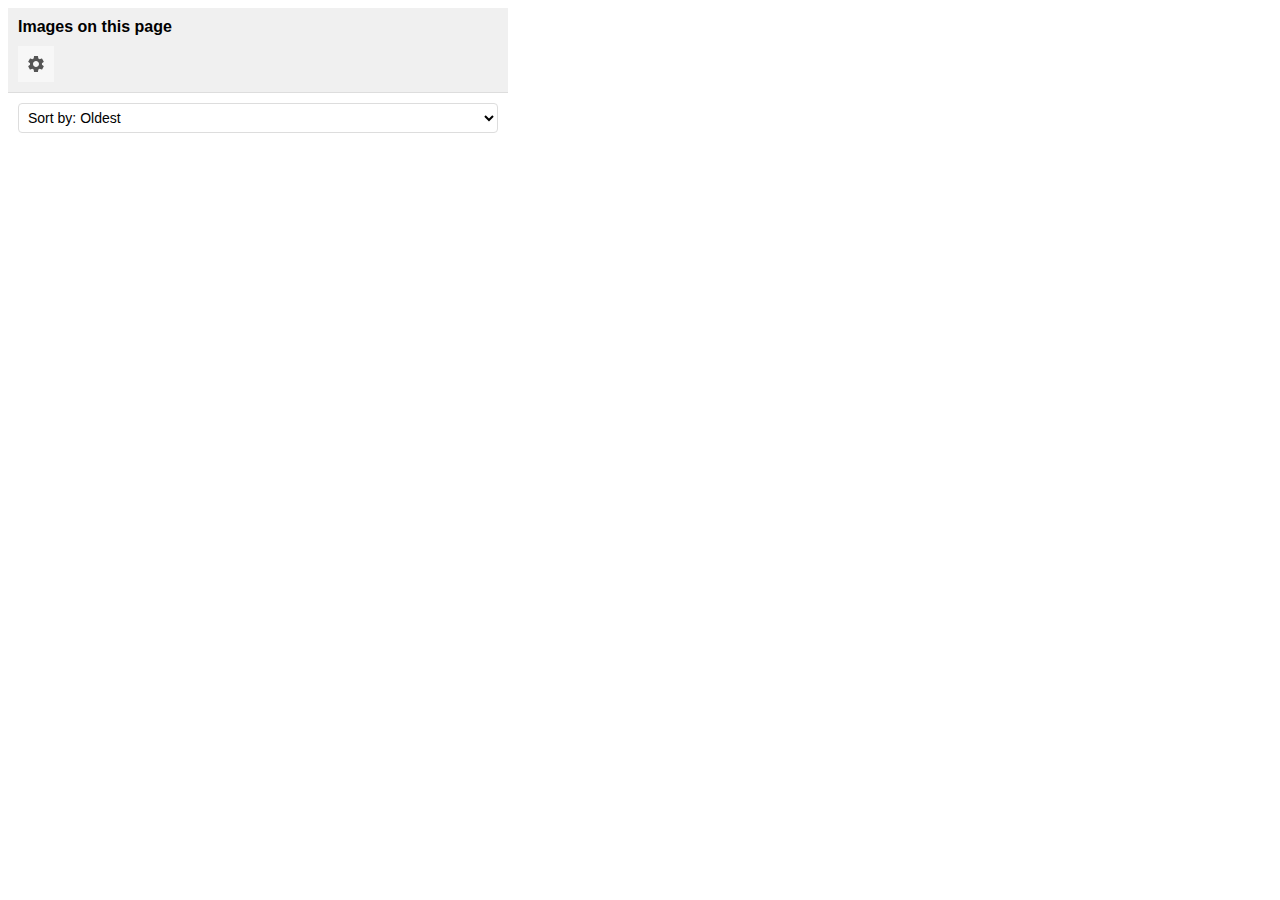
<file: BrowserExtension/ImageList/html/popup.html>
<!DOCTYPE html>
<html>
<head>
  <title>Image Extractor</title>
  <link rel="stylesheet" href="../css/popup.css">
</head>
<body>
  <div class="container">
    <header>
      <h1>Images on this page</h1>
      <button id="settingsBtn" class="icon-button settings-btn">
        <svg viewBox="0 0 24 24"><path d="M19.14,12.94c0.04-0.3,0.06-0.61,0.06-0.94c0-0.32-0.02-0.64-0.07-0.94l2.03-1.58c0.18-0.14,0.23-0.41,0.12-0.61 l-1.92-3.32c-0.12-0.22-0.37-0.29-0.59-0.22l-2.39,0.96c-0.5-0.38-1.03-0.7-1.62-0.94L14.4,2.81c-0.04-0.24-0.24-0.41-0.48-0.41 h-3.84c-0.24,0-0.43,0.17-0.47,0.41L9.25,5.35C8.66,5.59,8.12,5.92,7.63,6.29L5.24,5.33c-0.22-0.08-0.47,0-0.59,0.22L2.74,8.87 C2.62,9.08,2.66,9.34,2.86,9.48l2.03,1.58C4.84,11.36,4.8,11.69,4.8,12s0.02,0.64,0.07,0.94l-2.03,1.58 c-0.18,0.14-0.23,0.41-0.12,0.61l1.92,3.32c0.12,0.22,0.37,0.29,0.59,0.22l2.39-0.96c0.5,0.38,1.03,0.7,1.62,0.94l0.36,2.54 c0.05,0.24,0.24,0.41,0.48,0.41h3.84c0.24,0,0.44-0.17,0.47-0.41l0.36-2.54c0.59-0.24,1.13-0.56,1.62-0.94l2.39,0.96 c0.22,0.08,0.47,0,0.59-0.22l1.92-3.32c0.12-0.22,0.07-0.47-0.12-0.61L19.14,12.94z M12,15.6c-1.98,0-3.6-1.62-3.6-3.6 s1.62-3.6,3.6-3.6s3.6,1.62,3.6,3.6S13.98,15.6,12,15.6z"/></svg>
      </button>
    </header>
    
    <main>
      <div class="sort-controls">
        <select id="sortDropdown">
          <option value="oldest">Sort by: Oldest</option>
          <option value="newest">Sort by: Newest</option>
          <option value="resolution">Sort by: Resolution</option>
        </select>
      </div>
      <div id="imageList" class="media-list"></div>
    </main>
  </div>
  <script type="module" src="../js/popup.js"></script>
</body>
</html>
</file>
<file: BrowserExtension/ImageList/css/popup.css>
body {
  font-family: Arial, sans-serif;
  width: 500px;
  margin: 0;
  padding: 8px;
}

header {
  background-color: #f0f0f0;
  padding: 10px;
  border-bottom: 1px solid #ddd;
}

header h1 {
  margin: 0 0 10px 0;
  font-size: 16px;
}

main {
  padding: 10px;
}

/* Sort controls */
.sort-controls {
  margin-bottom: 10px;
}

select {
  width: 100%;
  padding: 5px;
  border: 1px solid #ddd;
  border-radius: 4px;
  background-color: #fff;
  font-size: 14px;
}

/* Image list */
.media-list {
  display: flex;
  flex-direction: column;
  gap: 10px;
}

.image-card {
  border: 1px solid #ddd;
  overflow: hidden;
  border-radius: 4px;
}

.media-container {
  display: flex;
  flex-direction: row;
}

.image-container {
  flex: 1;
  position: relative;
  max-height: 180px;
  overflow: hidden;
}

.image-container img {
  width: 100%;
  height: auto;
  object-fit: contain;
  display: block;
}

.image-resolution {
  position: absolute;
  bottom: 0;
  left: 0;
  background-color: rgba(0, 0, 0, 0.6);
  color: white;
  padding: 2px 6px;
  font-size: 10px;
  border-top-right-radius: 4px;
}

.actions {
  display: flex;
  flex-direction: column;
  border-left: 1px solid #eee;
  width: 36px;
}

.icon-button {
  width: 36px;
  height: 36px;
  padding: 6px;
  border: none;
  background-color: #f7f7f7;
  cursor: pointer;
  display: flex;
  align-items: center;
  justify-content: center;
}

.icon-button:not(:last-child) {
  border-bottom: 1px solid #eee;
}

.icon-button:hover {
  background-color: #e0e0e0;
}

.icon-button svg {
  width: 20px;
  height: 20px;
  fill: #555;
}

/* Tooltip styles */
.icon-button {
  position: relative;
}

.icon-button:hover:after {
  content: attr(title);
  position: absolute;
  right: 100%;
  top: 50%;
  transform: translateY(-50%);
  background: rgba(0, 0, 0, 0.8);
  color: #fff;
  padding: 4px 8px;
  border-radius: 4px;
  font-size: 12px;
  white-space: nowrap;
  margin-right: 8px;
  pointer-events: none;
  z-index: 10;
}

.icon-button:hover:before {
  content: "";
  position: absolute;
  right: 100%;
  top: 50%;
  transform: translateY(-50%);
  border: 5px solid transparent;
  border-left-color: rgba(0, 0, 0, 0.8);
  margin-right: -2px;
  pointer-events: none;
  z-index: 10;
}

/* Empty state */
.empty-state {
  text-align: center;
  padding: 10px;
  color: #999;
}

.empty-state span {
  font-size: 36px;
  display: block;
  margin-bottom: 8px;
}

/* Tab styling */
.tab-bar {
  display: flex;
  margin-bottom: 10px;
}

.tab {
  flex: 1;
  padding: 8px;
  cursor: pointer;
  background-color: #eee;
  border: none;
  border-bottom: 2px solid transparent;
  font-weight: bold;
  text-align: center;
}

.tab.active {
  background-color: #fff;
  border-bottom: 2px solid #4285f4;
}

.tab-pane {
  display: none;
}

.tab-pane.active {
  display: block;
}

/* Mobile-friendly improvements */
@media (max-width: 480px) {
  body {
    width: 320px;
  }
}

/* Menu dropdown styles - minimal */
.menu-dropdown {
  position: absolute;
  right: 36px;
  top: 0;
  background-color: #fff;
  border: 1px solid #ddd;
  box-shadow: 0 2px 5px rgba(0,0,0,0.2);
  z-index: 100;
  min-width: 120px;
}

.menu-item {
  width: 100%;
  padding: 8px 12px;
  border: none;
  background: none;
  text-align: left;
  cursor: pointer;
  font-size: 14px;
}

.menu-item:hover {
  background-color: #f5f5f5;
}

/* Settings panel */
.settings-panel {
  position: fixed;
  top: 0;
  right: 0;
  bottom: 0;
  width: 250px;
  background-color: #fff;
  box-shadow: -2px 0 5px rgba(0,0,0,0.2);
  padding: 16px;
  z-index: 1000;
}

.settings-header {
  display: flex;
  justify-content: space-between;
  align-items: center;
  margin-bottom: 16px;
}

.settings-title {
  margin: 0;
  font-size: 18px;
}

.settings-close {
  border: none;
  background: none;
  font-size: 20px;
  cursor: pointer;
}

.settings-group {
  margin-bottom: 12px;
}

.settings-input {
  width: 80px;
}

.settings-save {
  padding: 8px 12px;
  background-color: #4285f4;
  color: #fff;
  border: none;
  cursor: pointer;
}
</file>
